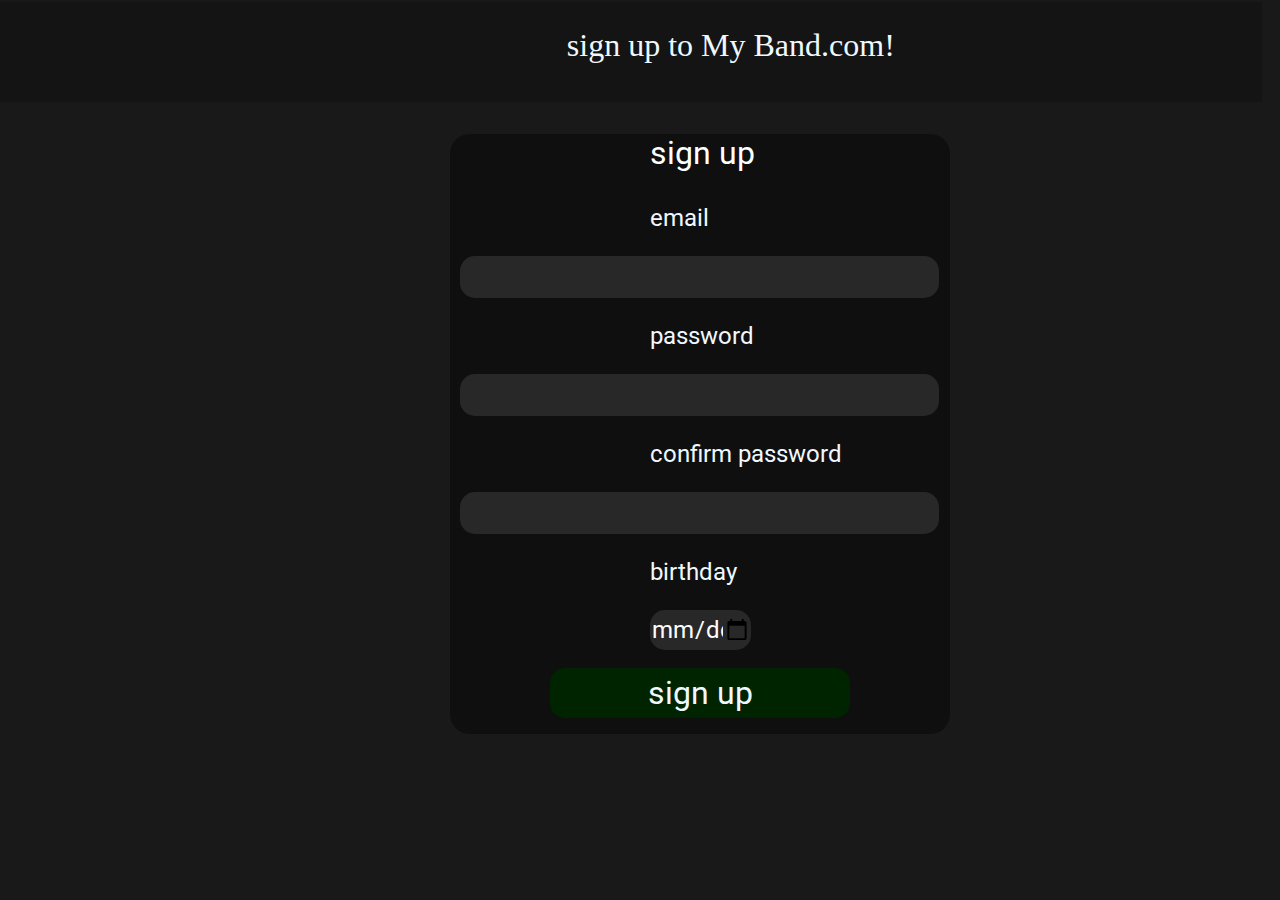
<file: index.html>
<!DOCTYPE html>
<html lang="en">
<link rel="stylesheet" href="style copy.css">

<style>
    @font-face {
        font-family: "Inter";
        src: url(fonts/Inter-VariableFont_slnt\,wght.ttf);
    }

    .Topbar {
        background-color: rgb(20, 20, 20);
        width: 100%;
        height: 100px;
        color: aliceblue;
        margin-left: -10px;
        margin-top: -30px;


    }

    .Topbar p {
        padding-left: 45%;
        padding-top: 25px;
        font-size: xx-large;
        font-family: 'Noto Serif Balinese', serif;
    }

    .logbox {
        background-color: rgb(15, 15, 15);
        margin-left: 35%;
        width: 500px;
        height: 600px;
        border-style: inherit;
        border-radius: 20px;
        font-family: 'Noto Serif Balinese', serif;

    }

    .fff {
        color: white;
        font-size: xx-large;
        margin-left: 40%;

    }
</style>

<script src="index.js"></script>

<head>
    <link rel="preconnect" href="https://fonts.googleapis.com">
    <link rel="preconnect" href="https://fonts.gstatic.com" crossorigin>
    <link href="https://fonts.googleapis.com/css2?family=Roboto:wght@700&display=swap" rel="stylesheet">
    <meta charset="UTF-8">
    <meta name="viewport" content="width=device-width, initial-scale=1.0">
    <title>Sign up</title>
    <div class="Topbar">
        <p>sign up to My Band.com!</p>
    </div>
</head>

<body>
    <!-- Login box -->

    <div class="logbox">
        <p class="fff">sign up</p>
        <p style="color: aliceblue; margin-left: 40%; font-size: x-large;">email</p>
        <input type="text" name="" id="emailss"
            style="width: 95%; margin-left: 10px; height: 40px;background-color: rgb(40,40,40);border-style: inherit;border-radius: 15px;font-size: x-large; color: white;">
        <p style="color: aliceblue; margin-left: 40%; font-size: x-large;">password</p>
        <input type="password" name="" id="pass"
            style="width: 95%; margin-left: 10px; height: 40px;background-color: rgb(40,40,40);border-style: inherit;border-radius: 15px;font-size: x-large; color: white;">
        <p style="color: aliceblue; margin-left: 40%; font-size: x-large;">confirm password</p>
        <input type="password" name="" id="conpass"
            style="width: 95%; margin-left: 10px; height: 40px;background-color: rgb(40,40,40);border-style: inherit;border-radius: 15px;font-size: x-large; color: white;">
        <p style="color: aliceblue; margin-left: 40%; font-size: x-large;">birthday</p>
        <input type="date" name="" id=""
            style="width: 100px; margin-left: 40%; height: 40px;background-color: rgb(40,40,40);border-style: inherit;border-radius: 15px;font-size: x-large; color: white;">
        <br>
        <br>
        <button style="width: 300px; height: 50px;margin-left: 20%; background-color: 
        rgb(0, 36, 0); color: aliceblue; border-style: inherit; border-radius: 15px;" onclick="getEmail()">
            <p style="font-size: xx-large; margin-top: 5px;">sign up</p>
        </button>
    </div>
</body>

</html>
</file>
<file: style copy.css>
@font-face {
    font-family: "Inter";
    src: url(fonts/Inter-VariableFont_slnt\,wght.ttf);
}

* {

    font-family: 'Roboto', sans-serif;
}

body {
    background-color: rgb(26, 25, 25);
}
</file>
